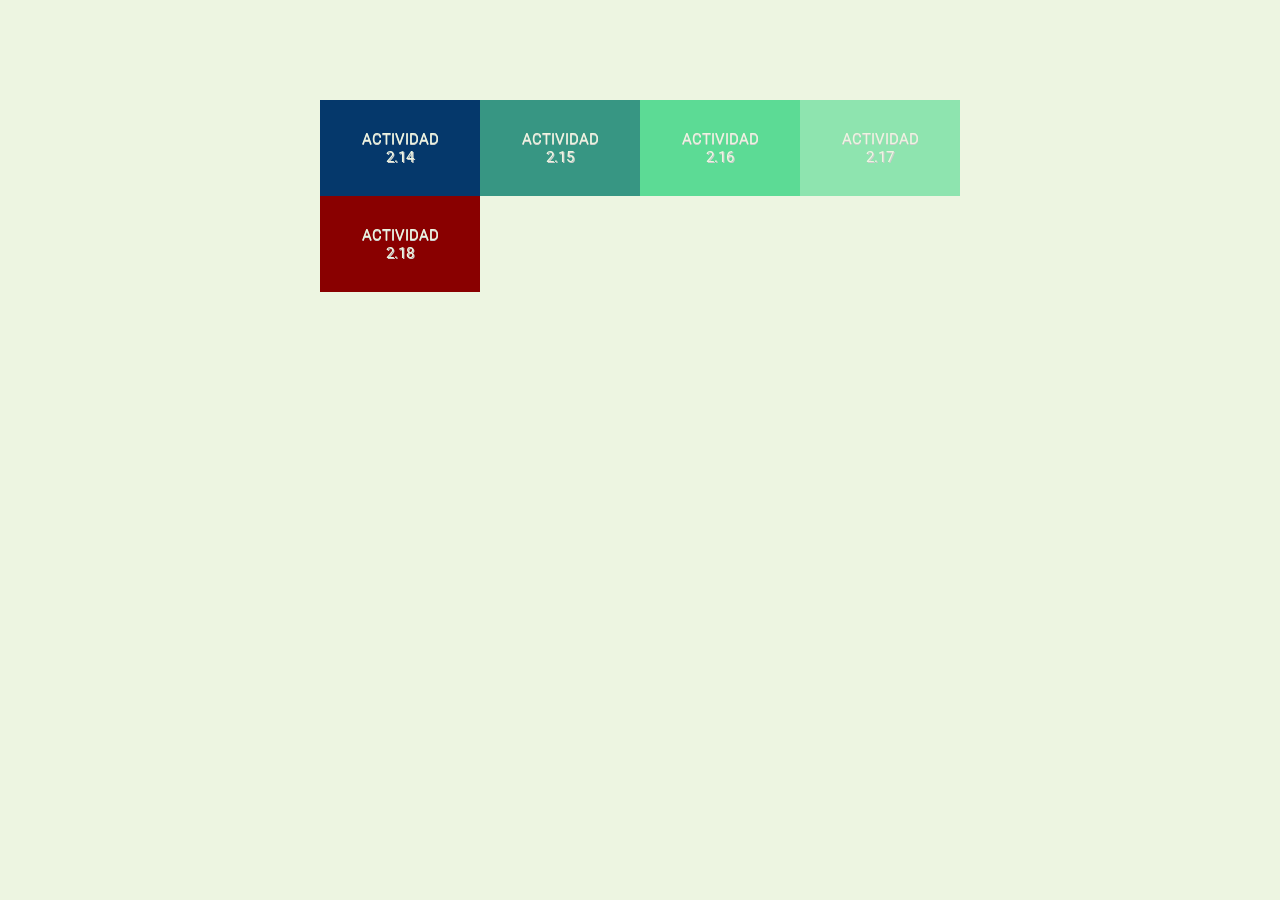
<file: index.html>
<!DOCTYPE html>
<html>
<head>
<title>Index</title>
<link rel="stylesheet" href="css/index.css">
</head>
<body class="bodyy">
    <ul class="nav">
        <li>
          <a href="actividad214.html" >
            
            <div class = "title">Actividad 2.14</div>
          </a>
        </li>
        
        <li>
          <a href="actividad215.html">
           
            <div class = "title">Actividad 2.15</div>
          </a>
        </li>
        
        <li>
          <a href="actividad216.html">
            
            <div class = "title">Actividad 2.16</div>
          </a>
        </li>
        
        <li>
          <a href="actividad217.html">
             
              <div class = "title">Actividad 2.17</div>
            </a>
        </li>
        <li>
            <a href="actividad218.html">
                
                <div class = "title">Actividad 2.18</div>
              </a>
          </li>
          
          
        <div class="background"></div>
      
      </ul>
</body>
</html>
</file>
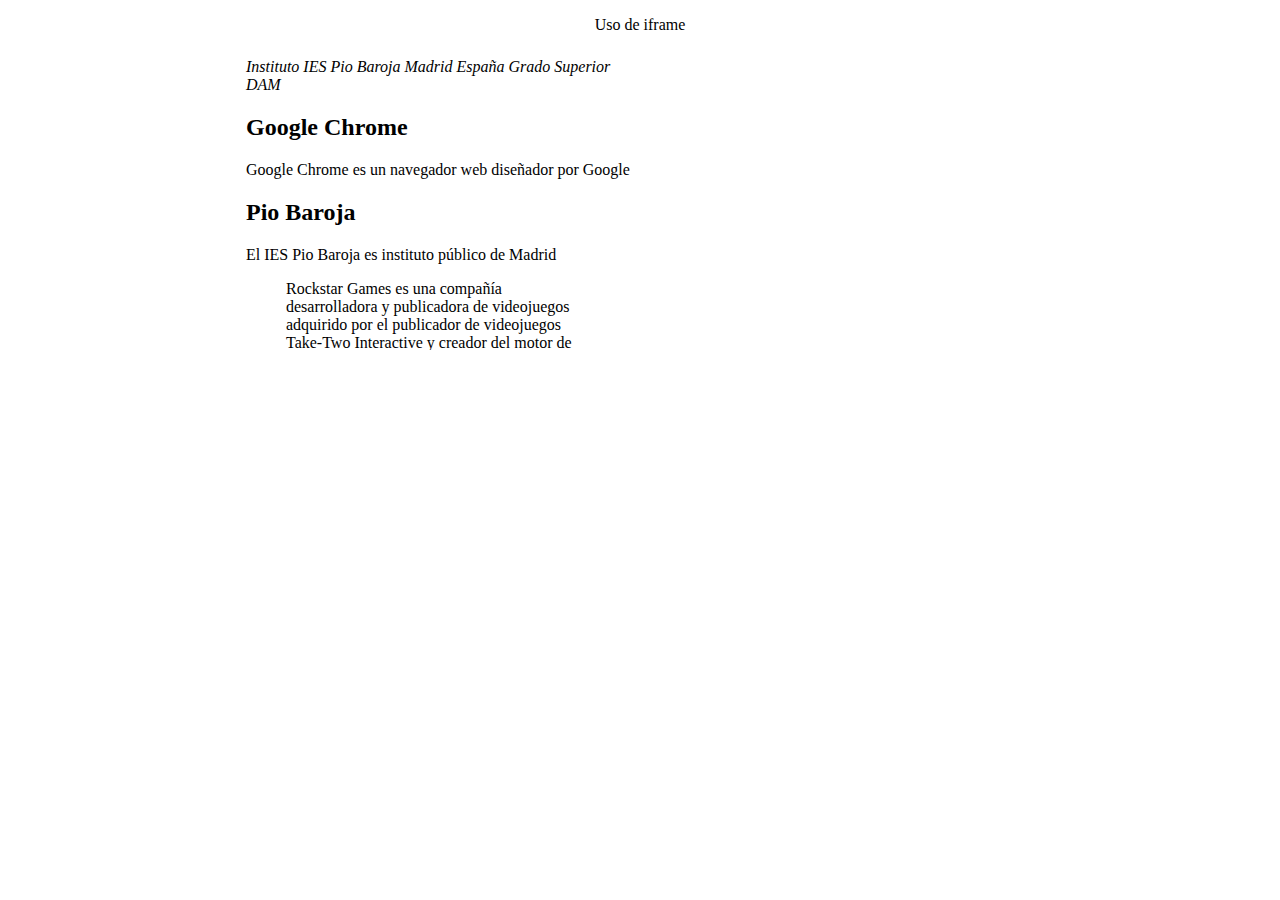
<file: actividad214.html>
<!DOCTYPE html>
<html>
<head>
<title>Actividad 2.14</title>
<link rel="stylesheet" href="css/index.css">
</head>
<body style="text-align: center;">
    <p>Uso de iframe</p>
<iframe src="actividad24.html" frameborder="0" width="400" height="300"></iframe>
<iframe src="https://mediateca.educa.madrid.org/video/pe8p5nzp4snrshbc/fs" width="400" height="300" frameborder="0" scrolling="no" style="border:0;overflow:hidden" allowfullscreen></iframe>
</body>
</html>
</file>
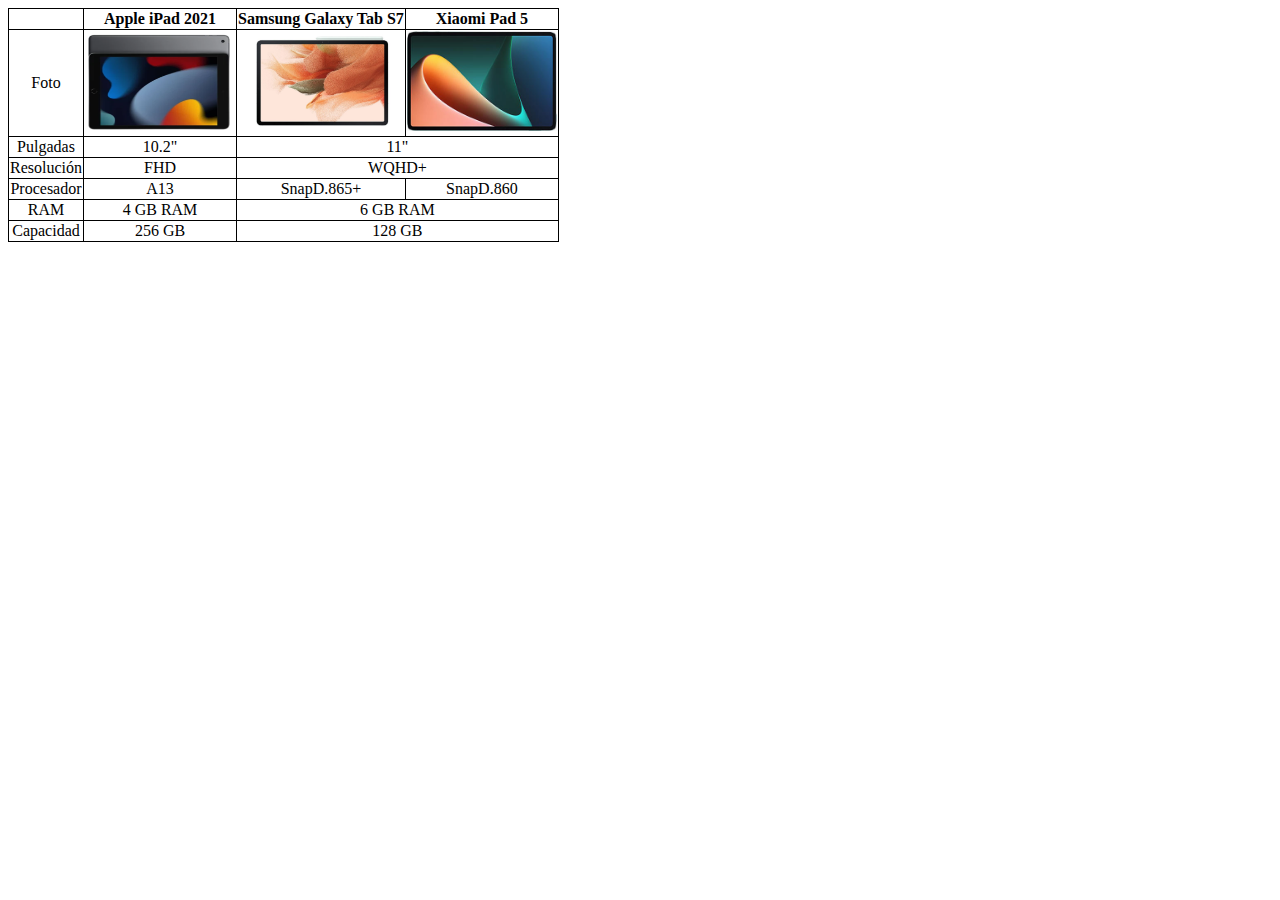
<file: actividad215.html>
<!DOCTYPE html>
<html lang="es">
<head>
    <meta charset="UTF-8">
    <meta http-equiv="X-UA-Compatible" content="IE=edge">
    <meta name="viewport" content="width=device-width, initial-scale=1.0">
    <title>Actividad 2.15</title>
    <style>
        table, th, td {
            border: 1px solid black;
            border-collapse: collapse;
        }
    </style>
</head>
<body>
    <table style="text-align:center;">
        
        <tr>
            <th></th>
            <th>Apple iPad 2021</th>
            <th>Samsung Galaxy Tab S7</th>
            <th>Xiaomi Pad 5</th>
        </tr>
        <tr>
            <td>Foto</td>
            <td><img src="images/ipad.png" width="150" height="100" alt="ipad"></td>
            <td><img src="images/samsung.jpg" width="150" height="100" alt="samsung"></td>
            <td><img src="images/xiaomi.jpeg" width="150" height="100" alt="xiaomi"></td>
        </tr>
        <tr>
            <td>Pulgadas</td>
            <td>10.2"</td>
            <td colspan="2">11"</td>
        </tr>
        <tr>
            <td>Resolución</td>
            <td>FHD</td>
            <td colspan="2">WQHD+</td>
        </tr>
        <tr>
            <td>Procesador</td>
            <td>A13</td>
            <td>SnapD.865+</td>
            <td>SnapD.860</td>
        </tr>
        <tr>
            <td>RAM</td>
            <td>4 GB RAM</td>
            <td colspan="2">6 GB RAM</td>
        </tr>
        <tr>
            <td>Capacidad</td>
            <td>256 GB</td>
            <td colspan="2">128 GB</td>
        </tr>
    </table>
    
</body>
</html>
</file>
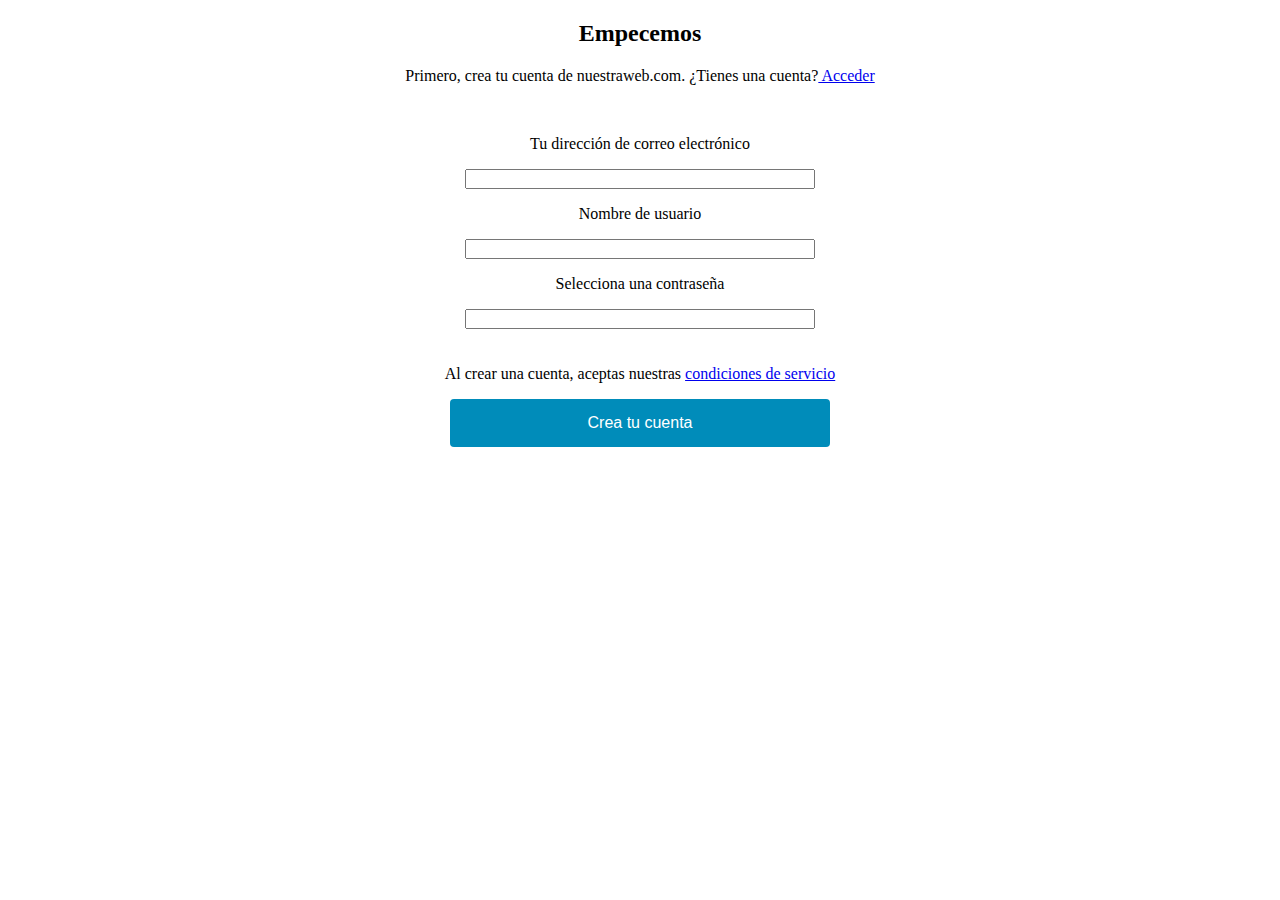
<file: actividad216.html>
<!DOCTYPE html>
<html lang="en">
<head>
    <meta charset="UTF-8">
    <meta http-equiv="X-UA-Compatible" content="IE=edge">
    <meta name="viewport" content="width=device-width, initial-scale=1.0">
    <title>Actividad 2.16</title>
    <link rel="stylesheet" href="css/formularios.css">
</head>
<body>
    <form align="center" method="post">
        <h2>Empecemos</h2>
        <p>Primero, crea tu cuenta de nuestraweb.com. ¿Tienes una cuenta?<a href="formacceso.html"> Acceder</a></p><br>
        <p>Tu dirección de correo electrónico</p>
        <input type="email" name="email">
        <p>Nombre de usuario</p>
        <input type="text" name="user">
        <p>Selecciona una contraseña</p>
        <input type="password"><br>
        <p>Al crear una cuenta, aceptas nuestras <a href="legales/politica.html">condiciones de servicio</a></p>
        <a href="Formalta.html"><button type="button" name="Crea tu cuenta">Crea tu cuenta</button></a>
        

    </form>
</body>
</html>
</file>
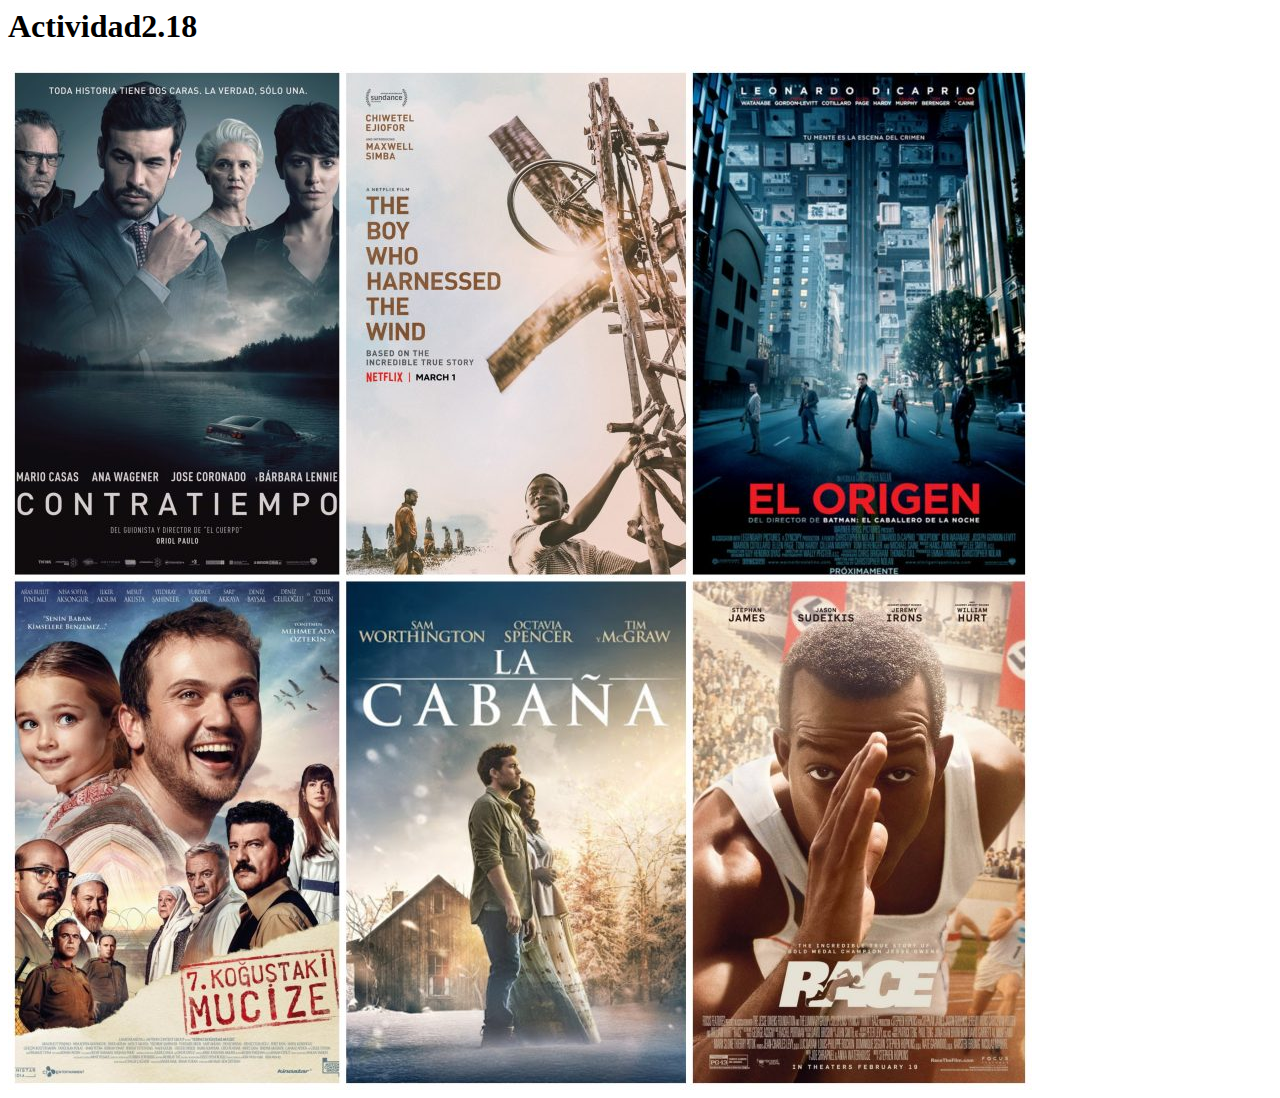
<file: actividad218.html>
<html lang="es" dir="ltr">
    <head>
      <meta http-equiv="Content-Type" content="text/html; charset=utf-8"/>
      <meta content="Demo Inicial de HTML5" />
      <meta title="Esto es para demostrar la estructura de un sitio"/>
      <!--Se carga la hoja de estilos-->
      <title>Actividad 2.18</title>
    </head>
    <body>
      <!-- Cabecera -->
      <header id="Cabecera">
        <h1>Actividad2.18</h1>
      </header>
      <!-- Cuerpo -->
        <img src="images/pel.jpg" height="1024px" width="1024px" alt="películas" usemap="#pelmap">
        <map name="pelmap">
          <area shape="rect" coords="8,8,330,508" alt="contratiempo" href="https://www.filmaffinity.com/es/film994025.html">
          <area shape="rect" coords="338,8,677,508" alt="ENQDEV" href="https://www.filmaffinity.com/es/film432987.html">
          <area shape="rect" coords="685,8,1018,508" alt="origen" href="https://www.filmaffinity.com/es/film971380.html">
          <area shape="rect" coords="8,516,331,1016" alt="MELZ7" href="https://www.filmaffinity.com/es/film673109.html">
          <area shape="rect" coords="338,516,677,1016" alt="lacabaña" href="https://www.filmaffinity.com/es/film930218.html">
          <area shape="rect" coords="685,516,1015,1016" alt="raace" href="https://www.filmaffinity.com/es/film300386.html">
        </map>
        
    </body>
  </html>
</file>
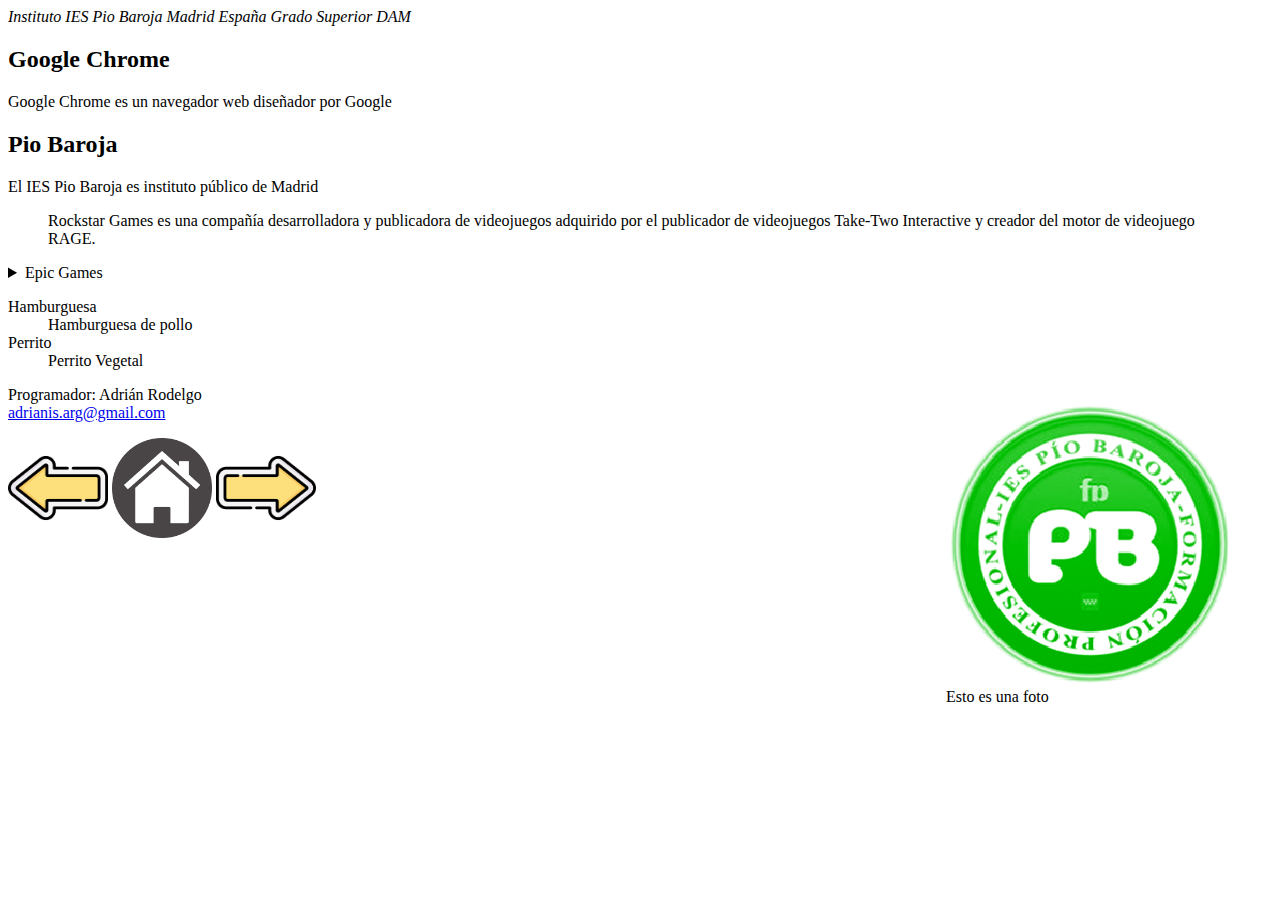
<file: actividad24.html>
<!DOCTYPE html>
<html>
<head>
<title>Actividad 2.4</title>
<link rel="stylesheet" href="css/index.css">
</head>
<body>
    <address>
        Instituto IES Pio Baroja
        Madrid
        España
        Grado Superior DAM
    </address>
    <article>
        <h2>Google Chrome</h2>
        <p>Google Chrome es un navegador web diseñador por Google</p>
    </article>
    <aside>
        <h2>Pio Baroja</h2>
        <p>El IES Pio Baroja es instituto público de Madrid</p>
        </aside>
        <blockquote cite="https://www.rockstargames.com/es/">
            Rockstar Games es una compañía desarrolladora y publicadora de videojuegos adquirido por el publicador de videojuegos Take-Two Interactive y creador del motor de videojuego RAGE. 
        </blockquote>
        <details>
            <summary>Epic Games</summary>
            <p>Epic Games, Inc. es una empresa desarrolladora de videojuegos estadounidense con sede en Cary, ​ conocida por su tecnología Unreal Engine, que ha impulsado su popular serie de juegos de disparos en primera persona Unreal y la saga Gears of War, así como el mundialmente famoso Fortnite.</p>
          </details>
          <dl>
            <dt>Hamburguesa</dt>
            <dd>Hamburguesa de pollo</dd>
            <dt>Perrito</dt>
            <dd>Perrito Vegetal</dd>
          </dl>
        <figure style="float: right">

            <img src="images/foto.png">
          
            <figcaption>Esto es una foto</figcaption>
          
        </figure>
        <footer>
            <p>Programador: Adrián Rodelgo<br>
            <a href="mailto:adrianis.arg@gmail.com">adrianis.arg@gmail.com</a></p>
            
            <a href="actividad23.html"><img src="images/flechai.png" alt="" width="100" height="100"></a>
            <a href="index.html"><img src="images/casa.png" alt="" width="100" height="100"></a>
            <a href="actividad25.html"><img src="images/flechad.png" alt="" width="100" height="100"></a>
            
          </footer>

</body>
</html>
</file>
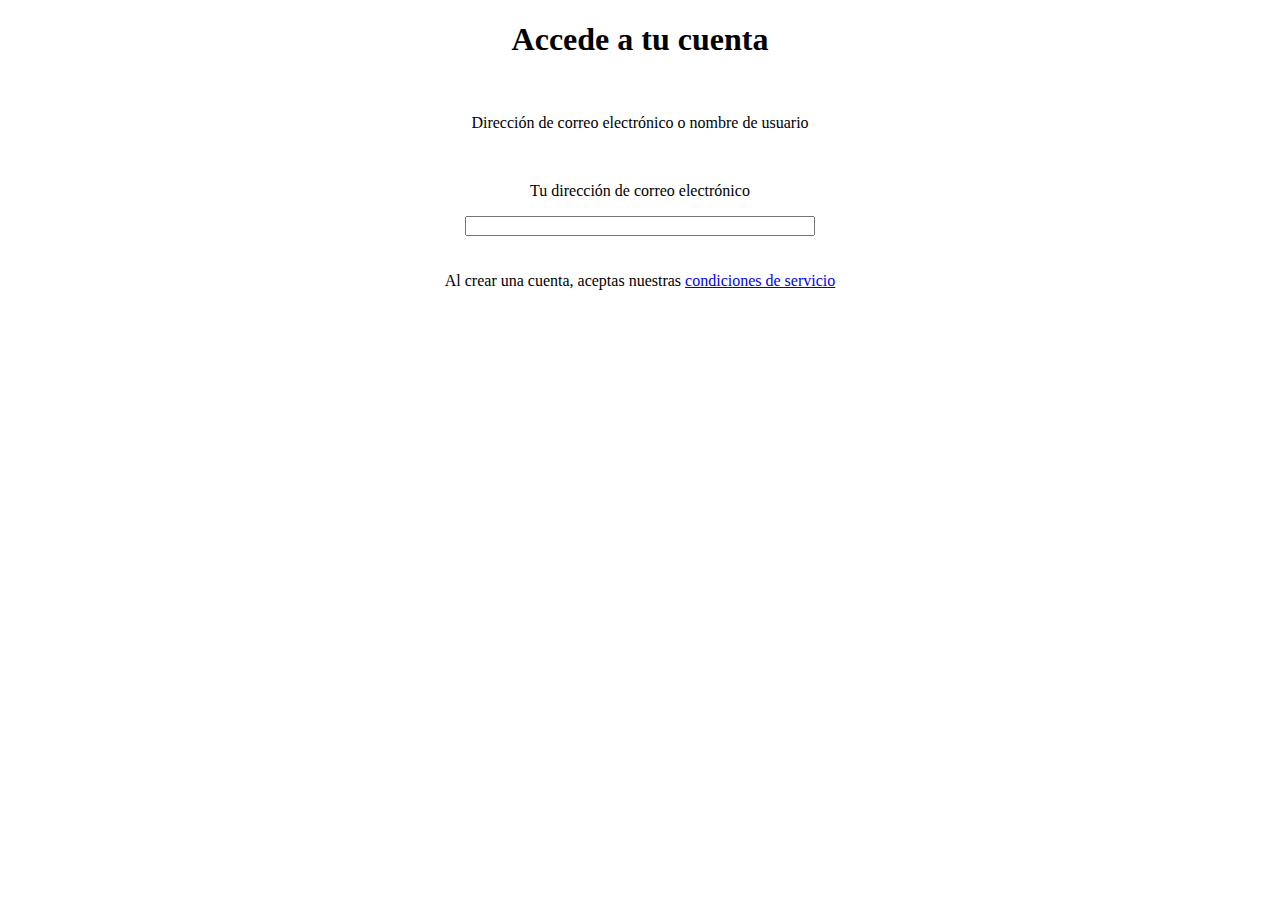
<file: formacceso.html>
<!DOCTYPE html>
<html lang="en">
<head>
    <meta charset="UTF-8">
    <meta http-equiv="X-UA-Compatible" content="IE=edge">
    <meta name="viewport" content="width=device-width, initial-scale=1.0">
    <title>Formulario de Acceso</title>
    <link rel="stylesheet" href="css/formularios.css">
</head>
<body>
    <form align="center" method="post">
    <h1>Accede a tu cuenta</h1><br>
    <p>Dirección de correo electrónico o nombre de usuario</p><br>
    <p>Tu dirección de correo electrónico</p>
    <input type="email" name="email"><br>
    <p>Al crear una cuenta, aceptas nuestras <a href="legales/politica.html">condiciones de servicio</a></p>
    </form>  
</body>
</html>
</file>
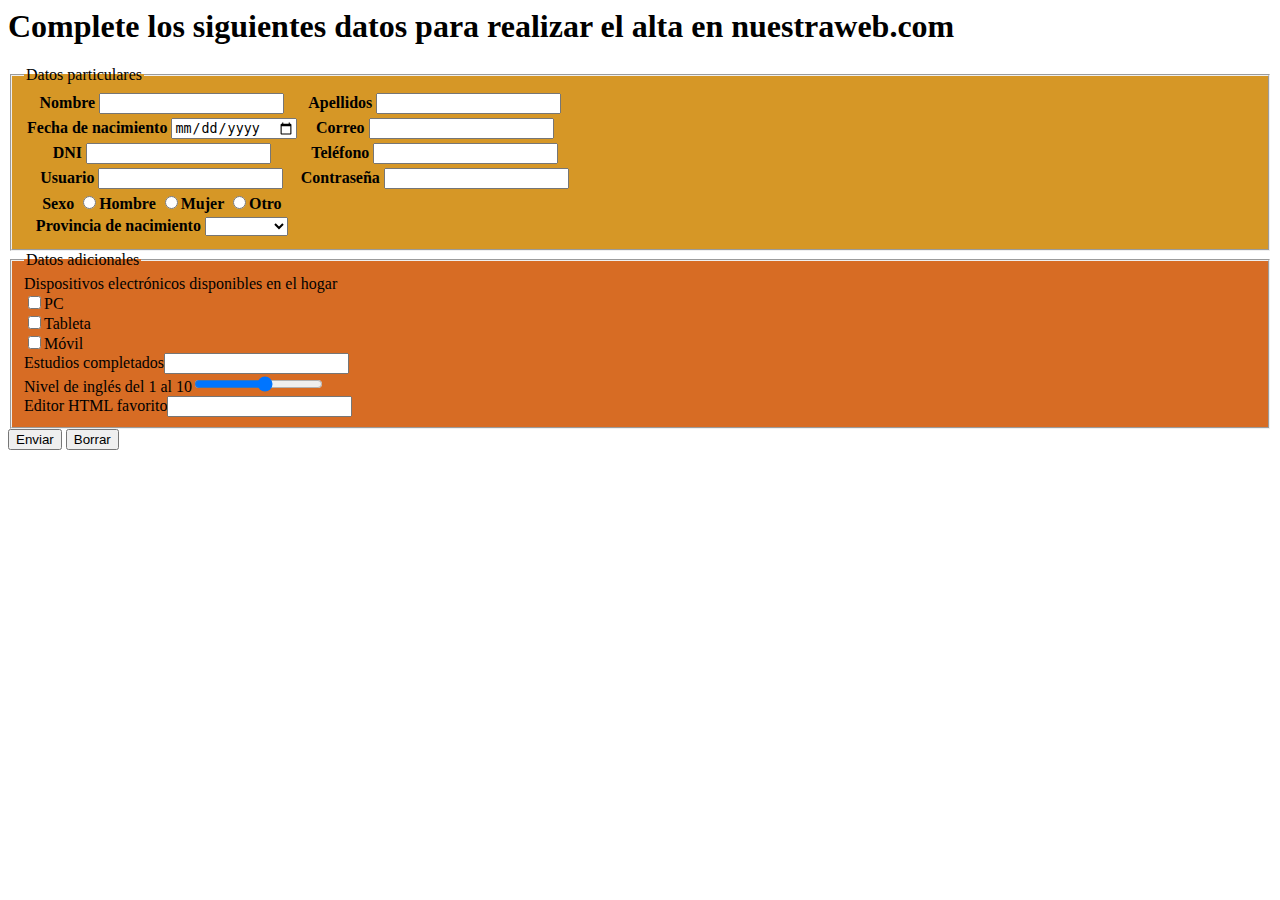
<file: formalta.html>
<html lang="en" dir="ltr">
  <head>
    <meta charset="utf-8">
    <title>Formulario de alta</title>
  </head>
  <body>
  <form method="post">
    <h1>Complete los siguientes datos para realizar el alta en nuestraweb.com</h1>
    <fieldset style="background-color: #D69726">
      <legend>Datos particulares</legend>

      <table>
        <tr>
          <th><label for="text">Nombre</label>
          <input type="text" name="Nombre" required></th>
          <th><label for="text">Apellidos</label>
          <input type="text" name="Apellidos" required></th>
        </tr>
        <tr>
          <th><label for="date">Fecha de nacimiento</label>
            <input type="date" name="date" value=""></th>
          <th><label for="email">Correo</label>
          <input type="email" name="email" value="" required></th>
        </tr>
        <tr>
          <th><label for="text">DNI</label>
            <input type="text" name="DNI"></th>
          <th><label for="tel">Teléfono</label>
            <input type="tel" name="tel"></th>
        </tr>
        <tr>
          <th><label for="text">Usuario</label>
            <input type="text" name="Usuario"></th>
          <th><label for="password">Contraseña</label>
          <input type="password" name="password"></th>
        </tr>
        <tr>
          <th><label for="radio">Sexo</label>
          <input type="radio" name="radio" >Hombre
          <input type="radio" name="radio" >Mujer
          <input type="radio" name="radio" >Otro</th>
        </tr>
        <tr>
          <th><label for="provincias">Provincia de nacimiento</label>
          <select name="provincias">
            <option value="1"></option>
            <option value="2">Madrid</option>
            <option value="3">Barcelona</option>
            <option value="4">Valencia</option>
            <option value="5">A Coruña</option>
            <option value="6">León</option>
            <option value="7">Sevilla</option>
          </select></th>
        </tr>
      </table>
    </fieldset>
    <fieldset style="background-color: #D76C24">
      <legend>Datos adicionales</legend>
      <table>
        <label for="checkbox">Dispositivos electrónicos disponibles en el hogar</label> <br>
         <input type="checkbox" id="PC" name="PC">
          <label for="PC">PC</label><br>

          <input type="checkbox" id="Tableta" name="Tableta">
          <label for="Tableta">Tableta</label><br>

          <input type="checkbox" id="Móvil" name="Móvil">
          <label for="Móvil">Móvil</label><br>

          <tr>
            <label for="text">Estudios completados</label>
              <input type="text" name="estudios">
          </tr> <br>
          <tr>
          <label for="level">Nivel de inglés del 1 al 10</label>
            <input type="range" id="level" name="level"
           min="1" max="10">
         </tr> <br>
          <tr>
            <label for="miseditores">Editor HTML favorito</label>
            <input list="editores" id="miseditores" name="miseditores" />
          <datalist id="editores">
            <option value="Atom">
            <option value="Notepad++">
            <option value="Sublime Text">
            <option value="Adobe dreamweaver CC">
            <option value="Visual studio code">
          </datalist>
          </tr>
      </table>
    </fieldset>
    <a href=""></a>
    <input type="submit" name="enviar" value="Enviar">
    <input type="Reset" name="borrar" value="Borrar">
  </form>
</file>
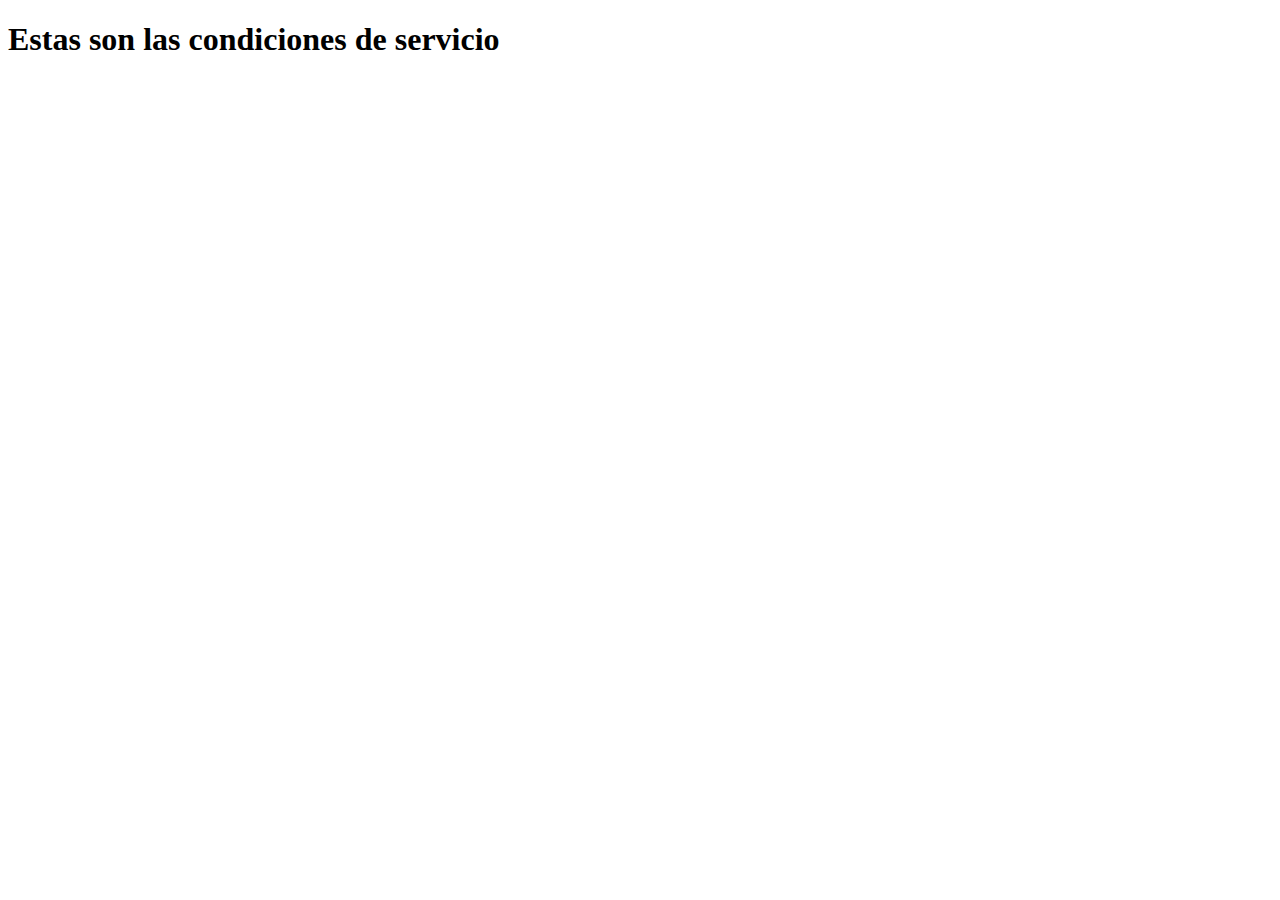
<file: legales/politica.html>
<!DOCTYPE html>
<html lang="en">
<head>
    <meta charset="UTF-8">
    <meta http-equiv="X-UA-Compatible" content="IE=edge">
    <meta name="viewport" content="width=device-width, initial-scale=1.0">
    <title>Condiciones de servicio</title>
</head>
<body>
    <h1>Estas son las condiciones de servicio</h1>
</body>
</html>
</file>
<file: css/index.css>
@import url("https://fonts.googleapis.com/css?family=Roboto&display=swap");
.bodyy {
  background: #edf5e1;
  font-family: "Roboto", sans-serif;
  text-transform: uppercase;
  text-shadow: 0.5px 0.5px 0 #CCCCCC;
}

.background {
  position: fixed;
  z-index: -1;
  top: 0;
  right: 0;
  bottom: 0;
  left: 0;
  transition: 0.75s;
}

.nav {
  padding: 0px;
  width: 640px;
  margin: 100px auto auto auto;
}

ul {
  list-style-type: none;
}

li a {
  padding: 30px;
  float: left;
  width: 100px;
  text-align: center;
  font-size: 15px;
  color: #edf5e1;
  text-decoration: none;
}

li a:hover .circle {
  position: relative;
  z-index: 1;
  top: -60px;
  width: 80px;
  height: 80px;
  border-radius: 100%;
  animation: illuminate 2s ease-out infinite;
  background: #fdc6be;
}



.nav li:first-child a {
  background: #05386b !important;
}

.nav li:nth-child(2) a {
  background: #379683 !important;
}

.nav li:nth-child(3) a {
  background: #5cdb95 !important;
}

.nav li:nth-child(4) a {
  background: #8ee4af !important;
}
.nav li:nth-child(5) a {
    background: #890000 !important;
  }
.nav li:nth-child(6) a {
    background: #00ab2d !important;
}
.nav li:nth-child(7) a {
    background: #318eff !important;
}
.nav li:nth-child(8) a {
  background: #e7b500 !important;
}
.nav li:nth-child(9) a {
  background: #32006f !important;
}
.nav li:nth-child(10) a {
  background: #a70000 !important;
}
.nav li:nth-child(11) a {
  background: #ae00ff !important;
}
.nav li:nth-child(12) a {
  background: #00ffb7 !important;
}
.nav li:nth-child(13) a {
  background: #fff200 !important;
}
.nav li:first-child:hover ~ .background {
  background: #05386b;
}

.nav li:nth-child(2):hover ~ .background {
  background: #379683;
}

.nav li:nth-child(3):hover ~ .background {
  background: #5cdb95;
}

.nav li:nth-child(4):hover ~ .background {
  background: #8ee4af;
}
.nav li:nth-child(5):hover ~ .background {
    background: #890000;
}
  .nav li:nth-child(6):hover ~ .background {
    background: #00ab2d;
}
.nav li:nth-child(7):hover ~ .background {
    background: #318eff;
}
.nav li:nth-child(8):hover ~ .background {
  background: #e7b500;
}
.nav li:nth-child(9):hover ~ .background {
  background: #32006f;
}
.nav li:nth-child(10):hover ~ .background {
  background: #a70000;
}
.nav li:nth-child(11):hover ~ .background {
  background: #ae00ff;
}
.nav li:nth-child(12):hover ~ .background {
  background: #00ffb7;
}
.nav li:nth-child(13):hover ~ .background {
  background: #fff200;
}

@keyframes illuminate {
  0% {
    transform: scale(0.7, 0.7);
    opacity: 0.7;
  }
  50% {
    opacity: 0.3;
  }
  100% {
    transform: scale(1.15);
    opacity: 0;
  }
}
</file>
<file: css/formularios.css>
label, input, select, progress, meter {
    display: block;
    font-family: inherit;
    margin: 0;
    box-sizing: border-box;
    width: 100%;
    padding: 5px;
    height: 20px;
    margin: 2px auto;
    max-width: 350px;
  }
  
  button {
      background-color: #008CBA;
      border-radius: 4px;
      border: #008CBA;
      color: white;
      padding: 15px 32px;
      text-align: center;
      text-decoration: none;
      display: inline-block;
      font-size: 16px;
      width: 30%;
      height: 30%;
  }
  
  label {
    margin-bottom: 5px;
  }
</file>
